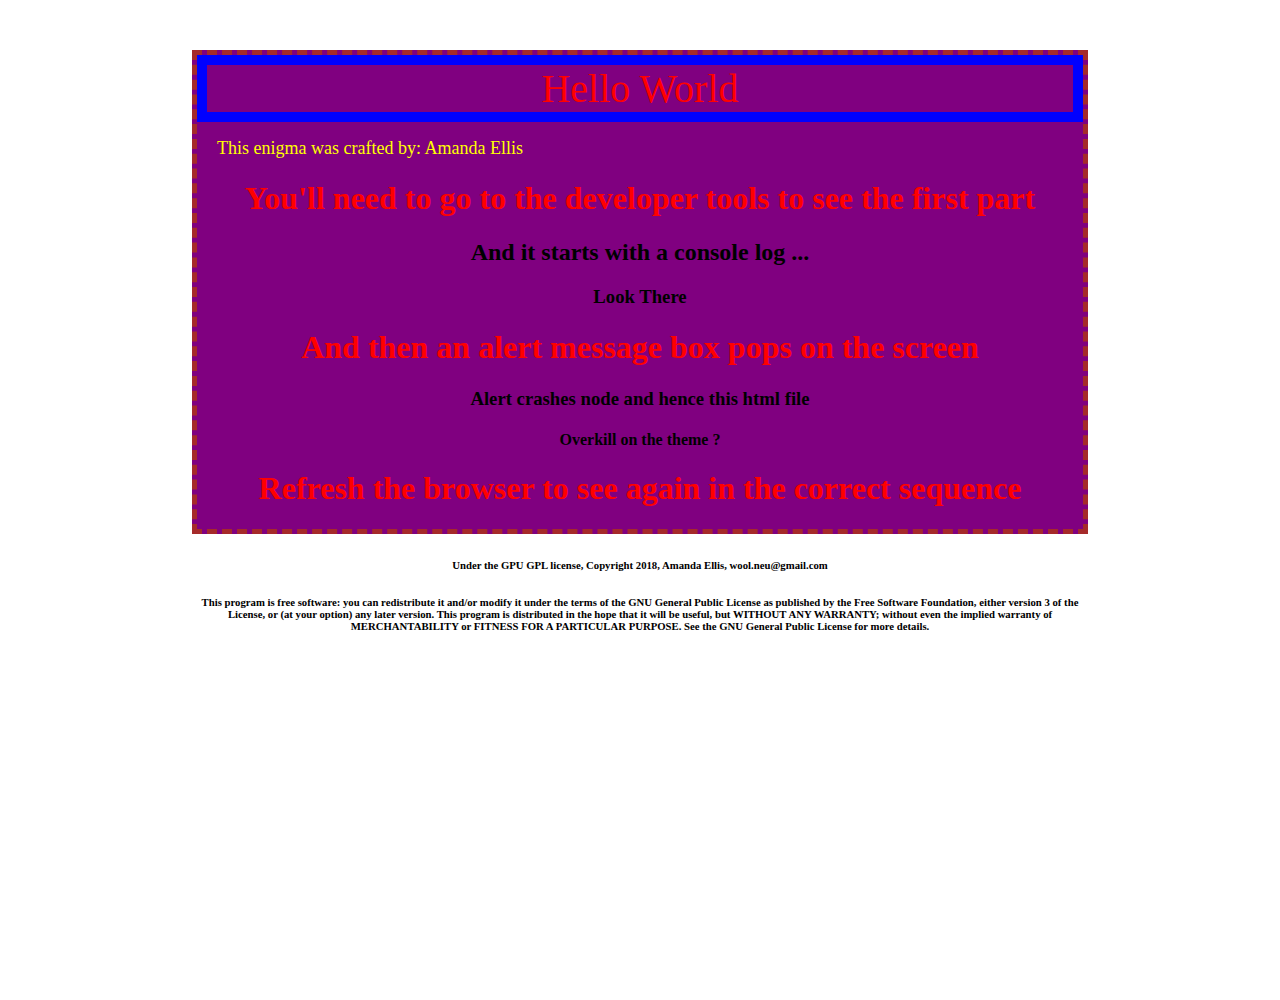
<file: index.html>
<!DOCTYPE html>
<!-- index.html : html wrapper for helloWorld.js. Version 1.0 7/7/2018
           For some reason this is considered the first program of choice.
           Copyright (C) 2018  Amanda Ellis, wool_neu@gmail.com -->
<html>
    <head>
        <title>Hello World wrapper</title>
        <link rel="stylesheet" href="./styles.css">
        <script type="text/javascript" src="./helloWorld.js" async></script>
    </head>
    <body>
      <div id="instBody">
        <div id="header">
            <span>Hello World</span>
        </div>
        <p> </p>
        <div><span id="createdBy">This enigma was crafted by: Amanda Ellis</span></div>
        <p> </p>
        <h1> You'll need to go to the developer tools to see the first part </h1>
        <h2> And it starts with a console log ...</h2>
        <h3> Look There </h3>
        <h1> And then an alert message box pops on the screen </h1>
        <h3> Alert crashes node and hence this html file </h3>
        <h4> Overkill on the theme ? </h4>
        <h1> Refresh the browser to see again in the correct sequence </h1>
      </div>
        <h6> Under the GPU GPL license, Copyright 2018, Amanda Ellis, wool.neu@gmail.com </h6>
        <h6> This program is free software: you can redistribute it and/or modify
             it under the terms of the GNU General Public License as published by
             the Free Software Foundation, either version 3 of the License, or
             (at your option) any later version.

             This program is distributed in the hope that it will be useful,
             but WITHOUT ANY WARRANTY; without even the implied warranty of
             MERCHANTABILITY or FITNESS FOR A PARTICULAR PURPOSE.  See the
             GNU General Public License for more details.
       </h6>   
    </body>
</html>
</file>
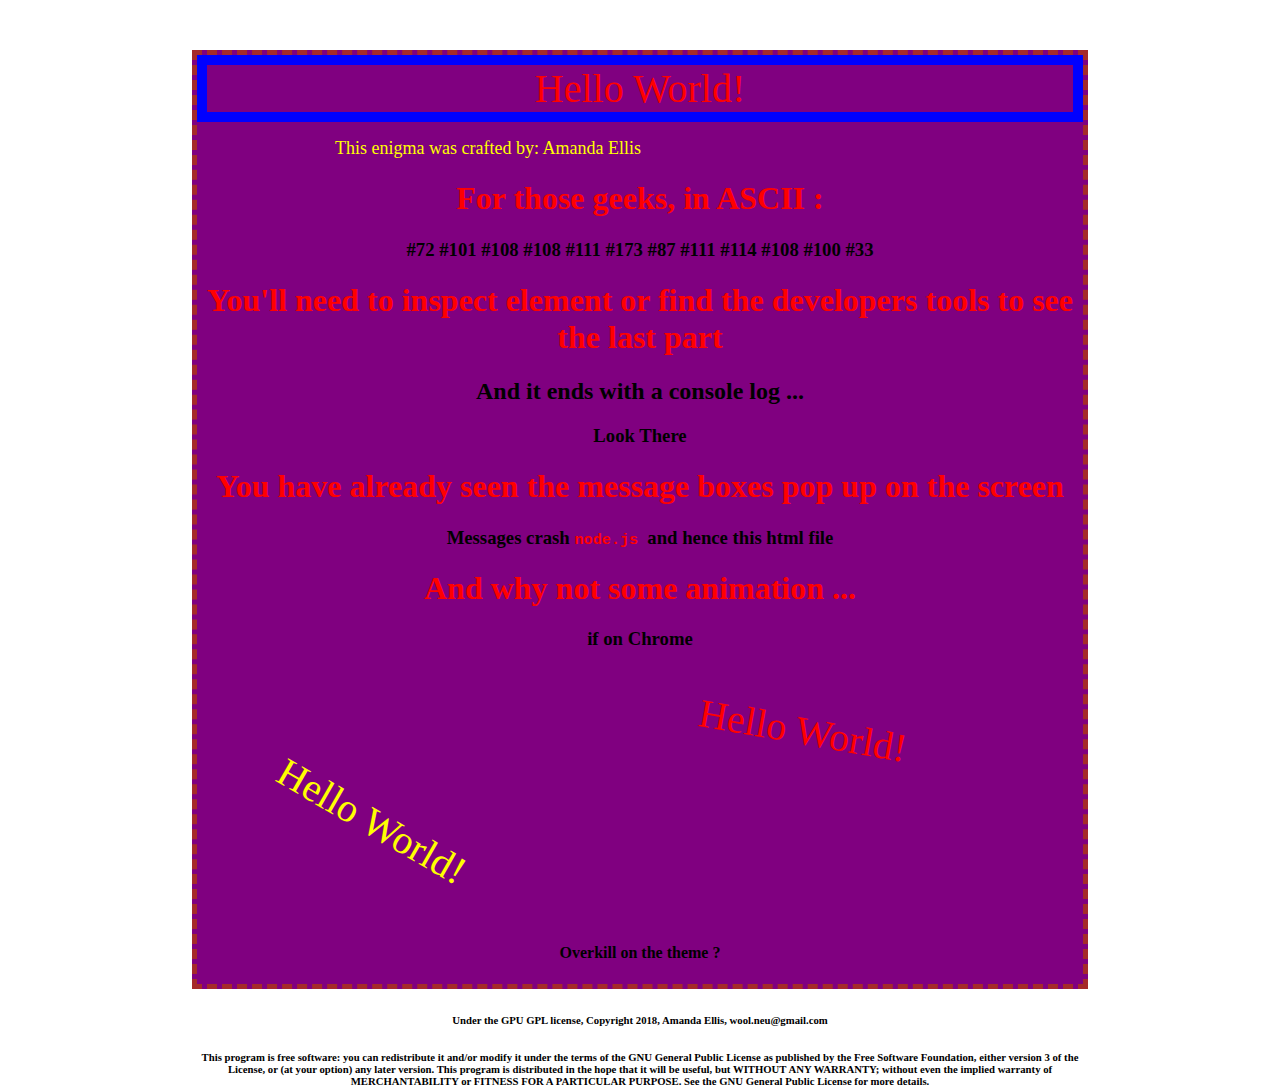
<file: index1.html>
<!DOCTYPE html>
<!-- index1.html : html wrapper for helloWorld1.js. Version 3.0 7/14/2018
           version 2.0 - corrected for how the browser seems to load it,
           changed title name, added additional message functionality.
           version 3.0 - added animation and changed some verbiage
           version 4.0 - standardized to include !, and added ASCII translation
    For some reason this is considered the first program of choice.
    Copyright (C) 2018  Amanda Ellis, wool_neu2@gmail.com -->
<html>
    <head>
        <title>Hello World variations by Amanda Ellis</title>
        <link rel="stylesheet" href="./styles1.css">
        <script type="text/javascript" src="./helloWorld1.js" async></script>
    </head>
    <body>
      <div id="instBody">
        <div id="header">
            <span>Hello World!</span>
        </div>
        <p> </p>
        <div><span id="createdBy">This enigma was crafted by: Amanda Ellis</span></div>
        <p> </p>
        <h1> For those geeks, in ASCII : </h1>
          <h3> #72 #101 #108 #108 #111 #173 #87
            #111 #114 #108 #100 #33
          </h3>
        <h1> You'll need to inspect element or find the developers tools to see the last part </h1>
          <h2> And it ends with a console log ...</h2>
          <h3> Look There </h3>
        <p></p>
        <h1> You have already seen the message boxes pop up on the screen </h1>
          <h3> Messages crash <code> node.js </code> and hence this html file </h3>
        <p></p>
        <h1> And why not some animation ...</h1>
          <h3> if on Chrome  </h3>
      
        <!-- an example from the MDN to see if it can be done
            <svg width="120" height="120"  viewBox="0 0 120 120"
          xmlns="http://www.w3.org/2000/svg" version="1.1"
          xmlns:xlink="http://www.w3.org/1999/xlink" >
            <polygon points="60,30 90,90 30,90">
            <animateTransform attributeName="transform"
                          attributeType="XML"
                          type="rotate"
                          from="0 60 70"
                          to="360 60 70"
                          dur="10s"
                          repeatCount="indefinite">
                          </animateTransform>
           </polygon>
         </svg> -->
        <!-- The javascript might make these more exciting than they look -->
        <svg height="200" width="400" length="400"
          xmlns="http://www.w3.org/2000/svg" version="1.1"
          xmlns:xlink="http://www.w3.org/1999/xlink"> 
            <text id="drawing" x="80" y="30" z="100" fill="yellow" 
              transform="rotate(30,20,40)">
              Hello World!</text>
            Sorry, your browser does not support inline SVG.
        </svg>

        <svg height="250" width="400" length="400">
            <text id="drawing1" x="100" y="50" z="100" fill="red" 
              transform="rotate(10,60,30)"> 
              Hello World!</text>
            Sorry, your browser does not support inline SVG.
        </svg>

        <h4> Overkill on the theme ? </h4>

      </div>
      <h6> Under the GPU GPL license, Copyright 2018, Amanda Ellis, wool.neu@gmail.com </h6>
      <h6> This program is free software: you can redistribute it and/or modify
             it under the terms of the GNU General Public License as published by
             the Free Software Foundation, either version 3 of the License, or
             (at your option) any later version.

             This program is distributed in the hope that it will be useful,
             but WITHOUT ANY WARRANTY; without even the implied warranty of
             MERCHANTABILITY or FITNESS FOR A PARTICULAR PURPOSE.  See the
             GNU General Public License for more details.
      </h6>   
    </body>
</html>
</file>
<file: styles.css>
/* styles.css : css wrapper for helloWorld.js. Version 1.0 7/7/2018
    For some reason this is considered the first program of choice.
    Copyright (C) 2018  Amanda Ellis, wool_neu@gmail.com

    This program is free software: you can redistribute it and/or modify
    it under the terms of the GNU General Public License as published by
    the Free Software Foundation, either version 3 of the License, or
    (at your option) any later version.

    This program is distributed in the hope that it will be useful,
    but WITHOUT ANY WARRANTY; without even the implied warranty of
    MERCHANTABILITY or FITNESS FOR A PARTICULAR PURPOSE.  See the
    GNU General Public License for more details.

    You should have received a copy of the GNU General Public License
    along with this program in this
    directory. If not, see <https://www.gnu.org/licenses/>.
*/
h1{
  color : red;
  position : relative; 
  text-align : center;
}

h2,h3,h4,h6 {
  text-align : center;
  color : black;
 }

#instBody{
  border : 5px dashed brown; 
  height : auto;
  width : auto;
  background-color : purple;
  margin : auto;
/*  padding : 10px; */ 
  justify-content: center;
} 

body{
  height : 900px;
  width : 70%;
  background-color : white;
  margin : auto;
  padding : 50px; 
  justify-content: center;
} 

#header{
  box-align : center;
  text-align : center;
  border : 10px solid blue;
  font-size : 40px;
}

#createdBy {
  font-size : 18px;
  margin : 20px;
  box-align : center;
  text-align : center; 
  color : yellow;
} 

span{
  box-align : center;
  text-align : center;
  color : red;
}
</file>
<file: styles1.css>
/* styles1.css : css wrapper for helloWorld.js. Version 3.0 7/14/2018
    For version 2.0 added code style
    For version 3.0 added padding to id createdBy, added id drawing,drawing1 text
    For version 4.0 updated id createdBy to get centering 
     (a center of a center doesn't work well)
 
    For some reason this is considered the first program of choice.
    Copyright (C) 2018  Amanda Ellis, wool_neu2@gmail.com

    This program is free software: you can redistribute it and/or modify
    it under the terms of the GNU General Public License as published by
    the Free Software Foundation, either version 3 of the License, or
    (at your option) any later version.

    This program is distributed in the hope that it will be useful,
    but WITHOUT ANY WARRANTY; without even the implied warranty of
    MERCHANTABILITY or FITNESS FOR A PARTICULAR PURPOSE.  See the
    GNU General Public License for more details.

    You should have received a copy of the GNU General Public License
    along with this program in this
    directory. If not, see <https://www.gnu.org/licenses/>.
*/

h1{
  color : red;
  position : relative; 
  text-align : center;
}

h2,h3,h4,h6 {
  text-align : center;
  color : black;
 }

#createdBy {
  font-size : 18px;
  margin : 30px;
  padding : 6em; 
 /* box-align : center; 
  text-align : center; */
  color : yellow;
} 

#instBody{
  border : 5px dashed brown; 
  height : auto;
  width : auto;
  background-color : purple;
  margin : auto;
/*  padding : 10px; */ 
  justify-content: center;
} 

body{
  height : 900px;
  width : 70%;
  background-color : white;
  margin : auto;
  padding : 50px; 
  justify-content: center;
} 

#header{
  box-align : center;
  text-align : center;
  border : 10px solid blue;
  font-size : 40px;
}


span{
  box-align : center;
  text-align : center;
  color : red;
}

code {
  color : red;
}

#drawing, #drawing1 {
  font-size : 40px;
}
</file>
